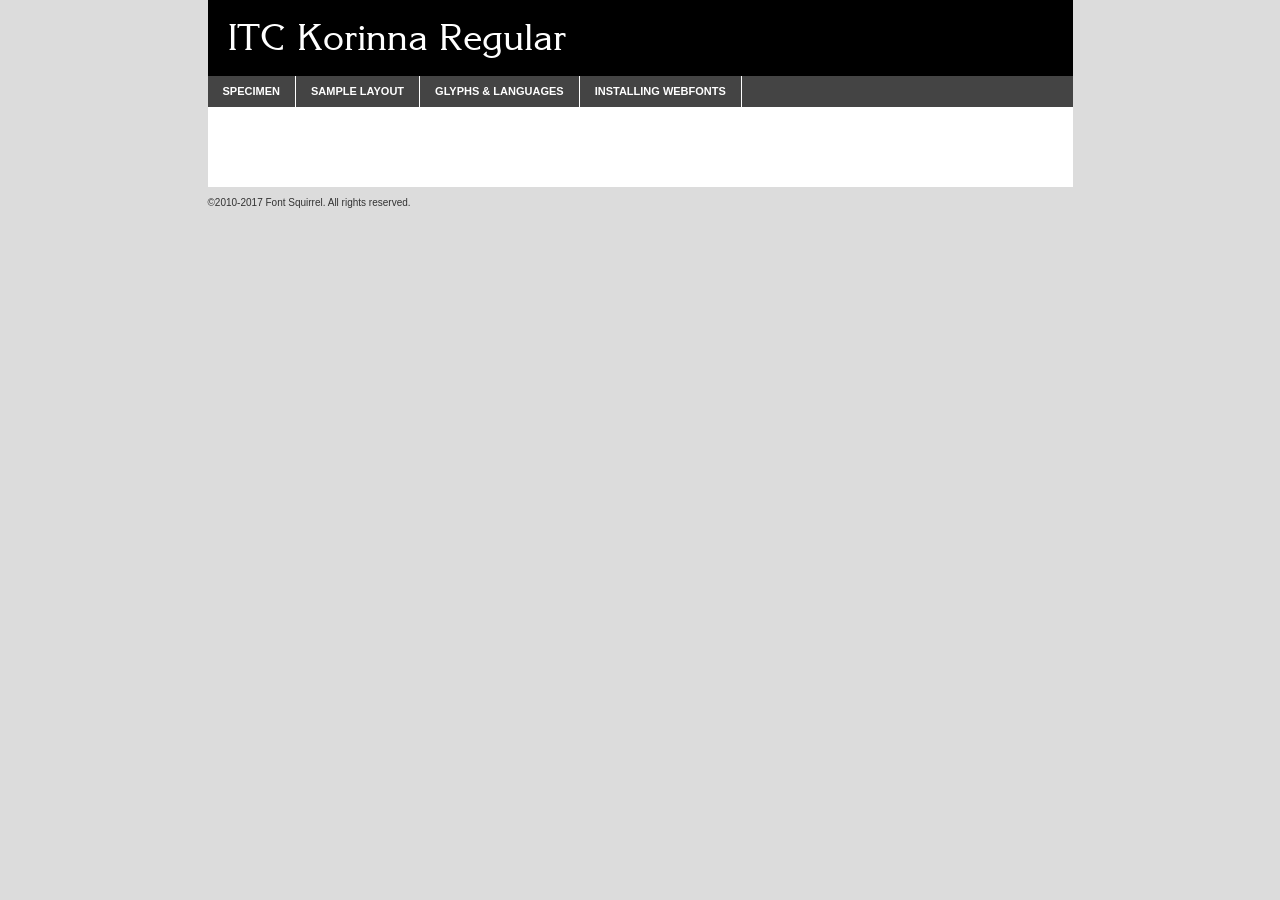
<file: webfontkit-20200731-165523/korinna-regular-demo.html>
<!DOCTYPE html PUBLIC "-//W3C//DTD XHTML 1.0 Transitional//EN"
	"http://www.w3.org/TR/xhtml1/DTD/xhtml1-transitional.dtd">

<html xmlns="http://www.w3.org/1999/xhtml" xml:lang="en" lang="en">
<head>
	<meta http-equiv="Content-Type" content="text/html; charset=utf-8" />
	<script src="http://ajax.googleapis.com/ajax/libs/jquery/1.7.2/jquery.min.js" type="text/javascript" charset="utf-8"></script>
	<script type="text/javascript">
	(function($){$.fn.easyTabs=function(option){var param=jQuery.extend({fadeSpeed:"fast",defaultContent:1,activeClass:'active'},option);$(this).each(function(){var thisId="#"+this.id;if(param.defaultContent==''){param.defaultContent=1;}
	if(typeof param.defaultContent=="number")
	{var defaultTab=$(thisId+" .tabs li:eq("+(param.defaultContent-1)+") a").attr('href').substr(1);}else{var defaultTab=param.defaultContent;}
	$(thisId+" .tabs li a").each(function(){var tabToHide=$(this).attr('href').substr(1);$("#"+tabToHide).addClass('easytabs-tab-content');});hideAll();changeContent(defaultTab);function hideAll(){$(thisId+" .easytabs-tab-content").hide();}
	function changeContent(tabId){hideAll();$(thisId+" .tabs li").removeClass(param.activeClass);$(thisId+" .tabs li a[href=#"+tabId+"]").closest('li').addClass(param.activeClass);if(param.fadeSpeed!="none")
	{$(thisId+" #"+tabId).fadeIn(param.fadeSpeed);}else{$(thisId+" #"+tabId).show();}}
	$(thisId+" .tabs li").click(function(){var tabId=$(this).find('a').attr('href').substr(1);changeContent(tabId);return false;});});}})(jQuery);
	</script>
	<link rel="stylesheet" href="specimen_files/specimen_stylesheet.css" type="text/css" charset="utf-8" />
	<link rel="stylesheet" href="stylesheet.css" type="text/css" charset="utf-8" />

	<style type="text/css">
					body{
				font-family: 'itc_korinnaregular';
							}
		</style>

	<title>ITC Korinna Regular Specimen</title>
	
	
	<script type="text/javascript" charset="utf-8">
		$(document).ready(function() {
			$('#container').easyTabs({defaultContent:1});
		});
	</script>
</head>

<body>
<div id="container">
	<div id="header">
		ITC Korinna Regular	</div>
	<ul class="tabs">
		<li><a href="#specimen">Specimen</a></li>
		<li><a href="#layout">Sample Layout</a></li>
				<li><a href="#glyphs">Glyphs &amp; Languages</a></li>
		<li><a href="#installing">Installing Webfonts</a></li>
		
	</ul>
	
	<div id="main_content">

		
			<div id="specimen">
		
				<div class="section">
					<div class="grid12 firstcol">
						<div class="huge">AaBb</div>
					</div>
				</div>
		
				<div class="section">
					<div class="glyph_range">A&#x200B;B&#x200b;C&#x200b;D&#x200b;E&#x200b;F&#x200b;G&#x200b;H&#x200b;I&#x200b;J&#x200b;K&#x200b;L&#x200b;M&#x200b;N&#x200b;O&#x200b;P&#x200b;Q&#x200b;R&#x200b;S&#x200b;T&#x200b;U&#x200b;V&#x200b;W&#x200b;X&#x200b;Y&#x200b;Z&#x200b;a&#x200b;b&#x200b;c&#x200b;d&#x200b;e&#x200b;f&#x200b;g&#x200b;h&#x200b;i&#x200b;j&#x200b;k&#x200b;l&#x200b;m&#x200b;n&#x200b;o&#x200b;p&#x200b;q&#x200b;r&#x200b;s&#x200b;t&#x200b;u&#x200b;v&#x200b;w&#x200b;x&#x200b;y&#x200b;z&#x200b;1&#x200b;2&#x200b;3&#x200b;4&#x200b;5&#x200b;6&#x200b;7&#x200b;8&#x200b;9&#x200b;0&#x200b;&amp;&#x200b;.&#x200b;,&#x200b;?&#x200b;!&#x200b;&#64;&#x200b;(&#x200b;)&#x200b;#&#x200b;$&#x200b;%&#x200b;*&#x200b;+&#x200b;-&#x200b;=&#x200b;:&#x200b;;</div>
				</div>
				<div class="section">
					<div class="grid12 firstcol">
						<table class="sample_table">
							<tr><td>10</td><td class="size10">abcdefghijklmnopqrstuvwxyzABCDEFGHIJKLMNOPQRSTUVWXYZ0123456789abcdefghijklmnopqrstuvwxyzABCDEFGHIJKLMNOPQRSTUVWXYZ0123456789abcdefghijklmnopqrstuvwxyzABCDEFGHIJKLMNOPQRSTUVWXYZ</td></tr>
							<tr><td>11</td><td class="size11">abcdefghijklmnopqrstuvwxyzABCDEFGHIJKLMNOPQRSTUVWXYZ0123456789abcdefghijklmnopqrstuvwxyzABCDEFGHIJKLMNOPQRSTUVWXYZ0123456789abcdefghijklmnopqrstuvwxyzABCDEFGHIJKLMNOPQRSTUVWXYZ</td></tr>
							<tr><td>12</td><td class="size12">abcdefghijklmnopqrstuvwxyzABCDEFGHIJKLMNOPQRSTUVWXYZ0123456789abcdefghijklmnopqrstuvwxyzABCDEFGHIJKLMNOPQRSTUVWXYZ0123456789abcdefghijklmnopqrstuvwxyzABCDEFGHIJKLMNOPQRSTUVWXYZ</td></tr>
							<tr><td>13</td><td class="size13">abcdefghijklmnopqrstuvwxyzABCDEFGHIJKLMNOPQRSTUVWXYZ0123456789abcdefghijklmnopqrstuvwxyzABCDEFGHIJKLMNOPQRSTUVWXYZ0123456789abcdefghijklmnopqrstuvwxyzABCDEFGHIJKLMNOPQRSTUVWXYZ</td></tr>
							<tr><td>14</td><td class="size14">abcdefghijklmnopqrstuvwxyzABCDEFGHIJKLMNOPQRSTUVWXYZ0123456789abcdefghijklmnopqrstuvwxyzABCDEFGHIJKLMNOPQRSTUVWXYZ0123456789abcdefghijklmnopqrstuvwxyzABCDEFGHIJKLMNOPQRSTUVWXYZ</td></tr>
							<tr><td>16</td><td class="size16">abcdefghijklmnopqrstuvwxyzABCDEFGHIJKLMNOPQRSTUVWXYZ0123456789abcdefghijklmnopqrstuvwxyzABCDEFGHIJKLMNOPQRSTUVWXYZ</td></tr>
							<tr><td>18</td><td class="size18">abcdefghijklmnopqrstuvwxyzABCDEFGHIJKLMNOPQRSTUVWXYZ0123456789abcdefghijklmnopqrstuvwxyzABCDEFGHIJKLMNOPQRSTUVWXYZ</td></tr>
							<tr><td>20</td><td class="size20">abcdefghijklmnopqrstuvwxyzABCDEFGHIJKLMNOPQRSTUVWXYZ0123456789abcdefghijklmnopqrstuvwxyzABCDEFGHIJKLMNOPQRSTUVWXYZ</td></tr>
							<tr><td>24</td><td class="size24">abcdefghijklmnopqrstuvwxyzABCDEFGHIJKLMNOPQRSTUVWXYZ0123456789abcdefghijklmnopqrstuvwxyzABCDEFGHIJKLMNOPQRSTUVWXYZ</td></tr>
							<tr><td>30</td><td class="size30">abcdefghijklmnopqrstuvwxyzABCDEFGHIJKLMNOPQRSTUVWXYZ0123456789abcdefghijklmnopqrstuvwxyzABCDEFGHIJKLMNOPQRSTUVWXYZ</td></tr>
							<tr><td>36</td><td class="size36">abcdefghijklmnopqrstuvwxyzABCDEFGHIJKLMNOPQRSTUVWXYZ0123456789abcdefghijklmnopqrstuvwxyzABCDEFGHIJKLMNOPQRSTUVWXYZ</td></tr>
							<tr><td>48</td><td class="size48">abcdefghijklmnopqrstuvwxyzABCDEFGHIJKLMNOPQRSTUVWXYZ0123456789abcdefghijklmnopqrstuvwxyzABCDEFGHIJKLMNOPQRSTUVWXYZ</td></tr>
							<tr><td>60</td><td class="size60">abcdefghijklmnopqrstuvwxyzABCDEFGHIJKLMNOPQRSTUVWXYZ0123456789abcdefghijklmnopqrstuvwxyzABCDEFGHIJKLMNOPQRSTUVWXYZ</td></tr>
							<tr><td>72</td><td class="size72">abcdefghijklmnopqrstuvwxyzABCDEFGHIJKLMNOPQRSTUVWXYZ0123456789abcdefghijklmnopqrstuvwxyzABCDEFGHIJKLMNOPQRSTUVWXYZ</td></tr>
							<tr><td>90</td><td class="size90">abcdefghijklmnopqrstuvwxyzABCDEFGHIJKLMNOPQRSTUVWXYZ0123456789abcdefghijklmnopqrstuvwxyzABCDEFGHIJKLMNOPQRSTUVWXYZ</td></tr>
						</table>
				
					</div>
			
				</div>
		
		
		
								<div class="section" id="bodycomparison">


										<div id="xheight">
				<div class="fontbody">&#x25FC;&#x25FC;&#x25FC;&#x25FC;&#x25FC;&#x25FC;&#x25FC;&#x25FC;&#x25FC;&#x25FC;&#x25FC;&#x25FC;&#x25FC;&#x25FC;&#x25FC;&#x25FC;&#x25FC;&#x25FC;&#x25FC;&#x25FC;&#x25FC;&#x25FC;&#x25FC;&#x25FC;&#x25FC;&#x25FC;&#x25FC;&#x25FC;&#x25FC;&#x25FC;&#x25FC;&#x25FC;&#x25FC;&#x25FC;&#x25FC;&#x25FC;&#x25FC;&#x25FC;&#x25FC;&#x25FC;&#x25FC;&#x25FC;&#x25FC;&#x25FC;&#x25FC;&#x25FC;&#x25FC;&#x25FC;&#x25FC;&#x25FC;&#x25FC;&#x25FC;&#x25FC;&#x25FC;&#x25FC;&#x25FC;&#x25FC;&#x25FC;&#x25FC;&#x25FC;&#x25FC;&#x25FC;&#x25FC;&#x25FC;&#x25FC;&#x25FC;&#x25FC;&#x25FC;&#x25FC;&#x25FC;&#x25FC;&#x25FC;&#x25FC;&#x25FC;&#x25FC;&#x25FC;&#x25FC;&#x25FC;&#x25FC;&#x25FC;&#x25FC;&#x25FC;&#x25FC;&#x25FC;&#x25FC;&#x25FC;&#x25FC;&#x25FC;&#x25FC;&#x25FC;&#x25FC;&#x25FC;&#x25FC;&#x25FC;&#x25FC;&#x25FC;&#x25FC;&#x25FC;&#x25FC;body</div><div class="arialbody">body</div><div class="verdanabody">body</div><div class="georgiabody">body</div></div>
										<div class="fontbody" style="z-index:1">
											body<span>ITC Korinna Regular</span>
										</div>
										<div class="arialbody" style="z-index:1">
											body<span>Arial</span>
										</div>
										<div class="verdanabody" style="z-index:1">
											body<span>Verdana</span>
										</div>
										<div class="georgiabody" style="z-index:1">
											body<span>Georgia</span>
										</div>



								</div>
		
		
				<div class="section psample psample_row1" id="">
					
					<div class="grid2 firstcol">
						<p class="size10"><span>10.</span>Aenean lacinia bibendum nulla sed consectetur. Fusce dapibus, tellus ac cursus commodo, tortor mauris condimentum nibh, ut fermentum massa justo sit amet risus. Nullam id dolor id nibh ultricies vehicula ut id elit. Cum sociis natoque penatibus et magnis dis parturient montes, nascetur ridiculus mus. Nulla vitae elit libero, a pharetra augue.</p>
			
					</div>
					<div class="grid3">
						<p class="size11"><span>11.</span>Aenean lacinia bibendum nulla sed consectetur. Fusce dapibus, tellus ac cursus commodo, tortor mauris condimentum nibh, ut fermentum massa justo sit amet risus. Nullam id dolor id nibh ultricies vehicula ut id elit. Cum sociis natoque penatibus et magnis dis parturient montes, nascetur ridiculus mus. Nulla vitae elit libero, a pharetra augue.</p>
			
					</div>
					<div class="grid3">
						<p class="size12"><span>12.</span>Aenean lacinia bibendum nulla sed consectetur. Fusce dapibus, tellus ac cursus commodo, tortor mauris condimentum nibh, ut fermentum massa justo sit amet risus. Nullam id dolor id nibh ultricies vehicula ut id elit. Cum sociis natoque penatibus et magnis dis parturient montes, nascetur ridiculus mus. Nulla vitae elit libero, a pharetra augue.</p>
			
					</div>
					<div class="grid4">
						<p class="size13"><span>13.</span>Aenean lacinia bibendum nulla sed consectetur. Fusce dapibus, tellus ac cursus commodo, tortor mauris condimentum nibh, ut fermentum massa justo sit amet risus. Nullam id dolor id nibh ultricies vehicula ut id elit. Cum sociis natoque penatibus et magnis dis parturient montes, nascetur ridiculus mus. Nulla vitae elit libero, a pharetra augue.</p>
			
					</div>
					<div class="white_blend"></div>
					
				</div>
				<div class="section psample psample_row2" id="">
					<div class="grid3 firstcol">
						<p class="size14"><span>14.</span>Aenean lacinia bibendum nulla sed consectetur. Fusce dapibus, tellus ac cursus commodo, tortor mauris condimentum nibh, ut fermentum massa justo sit amet risus. Nullam id dolor id nibh ultricies vehicula ut id elit. Cum sociis natoque penatibus et magnis dis parturient montes, nascetur ridiculus mus. Nulla vitae elit libero, a pharetra augue.</p>
			
					</div>
					<div class="grid4">
						<p class="size16"><span>16.</span>Aenean lacinia bibendum nulla sed consectetur. Fusce dapibus, tellus ac cursus commodo, tortor mauris condimentum nibh, ut fermentum massa justo sit amet risus. Nullam id dolor id nibh ultricies vehicula ut id elit. Cum sociis natoque penatibus et magnis dis parturient montes, nascetur ridiculus mus. Nulla vitae elit libero, a pharetra augue.</p>
			
					</div>
					<div class="grid5">
						<p class="size18"><span>18.</span>Aenean lacinia bibendum nulla sed consectetur. Fusce dapibus, tellus ac cursus commodo, tortor mauris condimentum nibh, ut fermentum massa justo sit amet risus. Nullam id dolor id nibh ultricies vehicula ut id elit. Cum sociis natoque penatibus et magnis dis parturient montes, nascetur ridiculus mus. Nulla vitae elit libero, a pharetra augue.</p>
			
					</div>

					<div class="white_blend"></div>

				</div>
				
				<div class="section psample psample_row3" id="">
					<div class="grid5 firstcol">
						<p class="size20"><span>20.</span>Aenean lacinia bibendum nulla sed consectetur. Fusce dapibus, tellus ac cursus commodo, tortor mauris condimentum nibh, ut fermentum massa justo sit amet risus. Nullam id dolor id nibh ultricies vehicula ut id elit. Cum sociis natoque penatibus et magnis dis parturient montes, nascetur ridiculus mus. Nulla vitae elit libero, a pharetra augue.</p>
					</div>
					<div class="grid7">
						<p class="size24"><span>24.</span>Aenean lacinia bibendum nulla sed consectetur. Fusce dapibus, tellus ac cursus commodo, tortor mauris condimentum nibh, ut fermentum massa justo sit amet risus. Nullam id dolor id nibh ultricies vehicula ut id elit. Cum sociis natoque penatibus et magnis dis parturient montes, nascetur ridiculus mus. Nulla vitae elit libero, a pharetra augue.</p>
					</div>
					
					<div class="white_blend"></div>
					
				</div>
				
				<div class="section psample psample_row4" id="">
					<div class="grid12 firstcol">
						<p class="size30"><span>30.</span>Aenean lacinia bibendum nulla sed consectetur. Fusce dapibus, tellus ac cursus commodo, tortor mauris condimentum nibh, ut fermentum massa justo sit amet risus. Nullam id dolor id nibh ultricies vehicula ut id elit. Cum sociis natoque penatibus et magnis dis parturient montes, nascetur ridiculus mus. Nulla vitae elit libero, a pharetra augue.</p>
					</div>
					<div class="white_blend"></div>
					
				</div>
				
				
				
				<div class="section psample psample_row1 fullreverse">
					<div class="grid2 firstcol">
						<p class="size10"><span>10.</span>Aenean lacinia bibendum nulla sed consectetur. Fusce dapibus, tellus ac cursus commodo, tortor mauris condimentum nibh, ut fermentum massa justo sit amet risus. Nullam id dolor id nibh ultricies vehicula ut id elit. Cum sociis natoque penatibus et magnis dis parturient montes, nascetur ridiculus mus. Nulla vitae elit libero, a pharetra augue.</p>
			
					</div>
					<div class="grid3">
						<p class="size11"><span>11.</span>Aenean lacinia bibendum nulla sed consectetur. Fusce dapibus, tellus ac cursus commodo, tortor mauris condimentum nibh, ut fermentum massa justo sit amet risus. Nullam id dolor id nibh ultricies vehicula ut id elit. Cum sociis natoque penatibus et magnis dis parturient montes, nascetur ridiculus mus. Nulla vitae elit libero, a pharetra augue.</p>
			
					</div>
					<div class="grid3">
						<p class="size12"><span>12.</span>Aenean lacinia bibendum nulla sed consectetur. Fusce dapibus, tellus ac cursus commodo, tortor mauris condimentum nibh, ut fermentum massa justo sit amet risus. Nullam id dolor id nibh ultricies vehicula ut id elit. Cum sociis natoque penatibus et magnis dis parturient montes, nascetur ridiculus mus. Nulla vitae elit libero, a pharetra augue.</p>
			
					</div>
					<div class="grid4">
						<p class="size13"><span>13.</span>Aenean lacinia bibendum nulla sed consectetur. Fusce dapibus, tellus ac cursus commodo, tortor mauris condimentum nibh, ut fermentum massa justo sit amet risus. Nullam id dolor id nibh ultricies vehicula ut id elit. Cum sociis natoque penatibus et magnis dis parturient montes, nascetur ridiculus mus. Nulla vitae elit libero, a pharetra augue.</p>
			
					</div>
					<div class="black_blend"></div>
					
				</div>
				
				<div class="section psample psample_row2 fullreverse">
					<div class="grid3 firstcol">
						<p class="size14"><span>14.</span>Aenean lacinia bibendum nulla sed consectetur. Fusce dapibus, tellus ac cursus commodo, tortor mauris condimentum nibh, ut fermentum massa justo sit amet risus. Nullam id dolor id nibh ultricies vehicula ut id elit. Cum sociis natoque penatibus et magnis dis parturient montes, nascetur ridiculus mus. Nulla vitae elit libero, a pharetra augue.</p>
			
					</div>
					<div class="grid4">
						<p class="size16"><span>16.</span>Aenean lacinia bibendum nulla sed consectetur. Fusce dapibus, tellus ac cursus commodo, tortor mauris condimentum nibh, ut fermentum massa justo sit amet risus. Nullam id dolor id nibh ultricies vehicula ut id elit. Cum sociis natoque penatibus et magnis dis parturient montes, nascetur ridiculus mus. Nulla vitae elit libero, a pharetra augue.</p>
			
					</div>
					<div class="grid5">
						<p class="size18"><span>18.</span>Aenean lacinia bibendum nulla sed consectetur. Fusce dapibus, tellus ac cursus commodo, tortor mauris condimentum nibh, ut fermentum massa justo sit amet risus. Nullam id dolor id nibh ultricies vehicula ut id elit. Cum sociis natoque penatibus et magnis dis parturient montes, nascetur ridiculus mus. Nulla vitae elit libero, a pharetra augue.</p>
			
					</div>
					<div class="black_blend"></div>

				</div>
				
				<div class="section psample fullreverse psample_row3" id="">
					<div class="grid5 firstcol">
						<p class="size20"><span>20.</span>Aenean lacinia bibendum nulla sed consectetur. Fusce dapibus, tellus ac cursus commodo, tortor mauris condimentum nibh, ut fermentum massa justo sit amet risus. Nullam id dolor id nibh ultricies vehicula ut id elit. Cum sociis natoque penatibus et magnis dis parturient montes, nascetur ridiculus mus. Nulla vitae elit libero, a pharetra augue.</p>
					</div>
					<div class="grid7">
						<p class="size24"><span>24.</span>Aenean lacinia bibendum nulla sed consectetur. Fusce dapibus, tellus ac cursus commodo, tortor mauris condimentum nibh, ut fermentum massa justo sit amet risus. Nullam id dolor id nibh ultricies vehicula ut id elit. Cum sociis natoque penatibus et magnis dis parturient montes, nascetur ridiculus mus. Nulla vitae elit libero, a pharetra augue.</p>
					</div>
					
					<div class="black_blend"></div>
					
				</div>
				
				<div class="section psample fullreverse psample_row4" id="" style="border-bottom: 20px #000 solid;">
					<div class="grid12 firstcol">
						<p class="size30"><span>30.</span>Aenean lacinia bibendum nulla sed consectetur. Fusce dapibus, tellus ac cursus commodo, tortor mauris condimentum nibh, ut fermentum massa justo sit amet risus. Nullam id dolor id nibh ultricies vehicula ut id elit. Cum sociis natoque penatibus et magnis dis parturient montes, nascetur ridiculus mus. Nulla vitae elit libero, a pharetra augue.</p>
					</div>
					<div class="black_blend"></div>
					
				</div>
				
				
				
				
			</div>
			
			<div id="layout">
				
				<div class="section">
					
					<div class="grid12 firstcol">
						<h1>Lorem Ipsum Dolor</h1>
						<h2>Etiam porta sem malesuada magna mollis euismod</h2>
						
						<p class="byline">By <a href="#link">Aenean Lacinia</a></p>
					</div>
				</div>
				<div class="section">
					<div class="grid8 firstcol">
						<p class="large">Donec sed odio dui. Morbi leo risus, porta ac consectetur ac, vestibulum at eros. Fusce dapibus, tellus ac cursus commodo, tortor mauris condimentum nibh, ut fermentum massa justo sit amet risus. </p>

						
						<h3>Pellentesque ornare sem</h3>

						<p>Maecenas sed diam eget risus varius blandit sit amet non magna. Maecenas faucibus mollis interdum. Donec ullamcorper nulla non metus auctor fringilla. Nullam id dolor id nibh ultricies vehicula ut id elit. Nullam id dolor id nibh ultricies vehicula ut id elit. </p>

						<p>Aenean eu leo quam. Pellentesque ornare sem lacinia quam venenatis vestibulum. Lorem ipsum dolor sit amet, consectetur adipiscing elit. Cum sociis natoque penatibus et magnis dis parturient montes, nascetur ridiculus mus. </p>

						<p>Nulla vitae elit libero, a pharetra augue. Praesent commodo cursus magna, vel scelerisque nisl consectetur et. Aenean lacinia bibendum nulla sed consectetur. </p>

						<p>Nullam quis risus eget urna mollis ornare vel eu leo. Nullam quis risus eget urna mollis ornare vel eu leo. Maecenas sed diam eget risus varius blandit sit amet non magna. Donec ullamcorper nulla non metus auctor fringilla. </p>

						<h3>Cras mattis consectetur</h3>

						<p>Aenean eu leo quam. Pellentesque ornare sem lacinia quam venenatis vestibulum. Aenean lacinia bibendum nulla sed consectetur. Integer posuere erat a ante venenatis dapibus posuere velit aliquet. Cras mattis consectetur purus sit amet fermentum. </p>

						<p>Nullam id dolor id nibh ultricies vehicula ut id elit. Nullam quis risus eget urna mollis ornare vel eu leo. Cras mattis consectetur purus sit amet fermentum.</p>
					</div>
					
					<div class="grid4 sidebar">
						
						<div class="box reverse">
							<p class="last">Nullam quis risus eget urna mollis ornare vel eu leo. Donec ullamcorper nulla non metus auctor fringilla. Cras mattis consectetur purus sit amet fermentum. Sed posuere consectetur est at lobortis. Lorem ipsum dolor sit amet, consectetur adipiscing elit. </p>
						</div>
						
						<p class="caption">Maecenas sed diam eget risus varius.</p>

						<p>Vestibulum id ligula porta felis euismod semper. Integer posuere erat a ante venenatis dapibus posuere velit aliquet. Vestibulum id ligula porta felis euismod semper. Sed posuere consectetur est at lobortis. Maecenas sed diam eget risus varius blandit sit amet non magna. Fusce dapibus, tellus ac cursus commodo, tortor mauris condimentum nibh, ut fermentum massa justo sit amet risus. </p>

					

						<p>Duis mollis, est non commodo luctus, nisi erat porttitor ligula, eget lacinia odio sem nec elit. Aenean lacinia bibendum nulla sed consectetur. Vivamus sagittis lacus vel augue laoreet rutrum faucibus dolor auctor. Aenean lacinia bibendum nulla sed consectetur. Nullam quis risus eget urna mollis ornare vel eu leo. </p>

						<p>Praesent commodo cursus magna, vel scelerisque nisl consectetur et. Donec ullamcorper nulla non metus auctor fringilla. Maecenas faucibus mollis interdum. Fusce dapibus, tellus ac cursus commodo, tortor mauris condimentum nibh, ut fermentum massa justo sit amet risus. </p>

					</div>
				</div>
				
			</div>


			



		<div id="glyphs">
			<div class="section">
				<div class="grid12 firstcol">
			
				<h1>Language Support</h1>
				<p>The subset of ITC Korinna Regular in this kit supports the following languages:<br />
			
					Albanian, Basque, Breton, Chamorro, Danish, Dutch, English, Faroese, Finnish, French, Frisian, Galician, German, Icelandic, Italian, Malagasy, Norwegian, Portuguese, Spanish, Alsatian, Aragonese, Arapaho, Arrernte, Asturian, Aymara, Bislama, Cebuano, Corsican, Fijian, French_creole, Genoese, Gilbertese, Greenlandic, Haitian_creole, Hiligaynon, Hmong, Hopi, Ibanag, Iloko_ilokano, Indonesian, Interglossa_glosa, Interlingua, Irish_gaelic, Jerriais, Lojban, Lombard, Luxembourgeois, Manx, Mohawk, Norfolk_pitcairnese, Occitan, Oromo, Pangasinan, Papiamento, Piedmontese, Potawatomi, Rhaeto-romance, Romansh, Rotokas, Sami_lule, Samoan, Sardinian, Scots_gaelic, Seychelles_creole, Shona, Sicilian, Somali, Southern_ndebele, Swahili, Swati_swazi, Tagalog_filipino_pilipino, Tetum, Tok_pisin, Uyghur_latinized, Volapuk, Walloon, Warlpiri, Xhosa, Yapese, Zulu, Latinbasic, Ubasic, Demo				</p>
				<h1>Glyph Chart</h1>
				<p>The subset of ITC Korinna Regular in this kit includes all the glyphs listed below. Unicode entities are included above each glyph to help you insert individual characters into your layout.</p>
				<div id="glyph_chart">
			
																				 <div><p>&amp;#32;</p>&#32;</div>
																				 <div><p>&amp;#33;</p>&#33;</div>
																				 <div><p>&amp;#34;</p>&#34;</div>
																				 <div><p>&amp;#35;</p>&#35;</div>
																				 <div><p>&amp;#36;</p>&#36;</div>
																				 <div><p>&amp;#37;</p>&#37;</div>
																				 <div><p>&amp;#38;</p>&#38;</div>
																				 <div><p>&amp;#39;</p>&#39;</div>
																				 <div><p>&amp;#40;</p>&#40;</div>
																				 <div><p>&amp;#41;</p>&#41;</div>
																				 <div><p>&amp;#42;</p>&#42;</div>
																				 <div><p>&amp;#43;</p>&#43;</div>
																				 <div><p>&amp;#44;</p>&#44;</div>
																				 <div><p>&amp;#45;</p>&#45;</div>
																				 <div><p>&amp;#46;</p>&#46;</div>
																				 <div><p>&amp;#47;</p>&#47;</div>
																				 <div><p>&amp;#48;</p>&#48;</div>
																				 <div><p>&amp;#49;</p>&#49;</div>
																				 <div><p>&amp;#50;</p>&#50;</div>
																				 <div><p>&amp;#51;</p>&#51;</div>
																				 <div><p>&amp;#52;</p>&#52;</div>
																				 <div><p>&amp;#53;</p>&#53;</div>
																				 <div><p>&amp;#54;</p>&#54;</div>
																				 <div><p>&amp;#55;</p>&#55;</div>
																				 <div><p>&amp;#56;</p>&#56;</div>
																				 <div><p>&amp;#57;</p>&#57;</div>
																				 <div><p>&amp;#58;</p>&#58;</div>
																				 <div><p>&amp;#59;</p>&#59;</div>
																				 <div><p>&amp;#60;</p>&#60;</div>
																				 <div><p>&amp;#61;</p>&#61;</div>
																				 <div><p>&amp;#62;</p>&#62;</div>
																				 <div><p>&amp;#63;</p>&#63;</div>
																				 <div><p>&amp;#64;</p>&#64;</div>
																				 <div><p>&amp;#65;</p>&#65;</div>
																				 <div><p>&amp;#66;</p>&#66;</div>
																				 <div><p>&amp;#67;</p>&#67;</div>
																				 <div><p>&amp;#68;</p>&#68;</div>
																				 <div><p>&amp;#69;</p>&#69;</div>
																				 <div><p>&amp;#70;</p>&#70;</div>
																				 <div><p>&amp;#71;</p>&#71;</div>
																				 <div><p>&amp;#72;</p>&#72;</div>
																				 <div><p>&amp;#73;</p>&#73;</div>
																				 <div><p>&amp;#74;</p>&#74;</div>
																				 <div><p>&amp;#75;</p>&#75;</div>
																				 <div><p>&amp;#76;</p>&#76;</div>
																				 <div><p>&amp;#77;</p>&#77;</div>
																				 <div><p>&amp;#78;</p>&#78;</div>
																				 <div><p>&amp;#79;</p>&#79;</div>
																				 <div><p>&amp;#80;</p>&#80;</div>
																				 <div><p>&amp;#81;</p>&#81;</div>
																				 <div><p>&amp;#82;</p>&#82;</div>
																				 <div><p>&amp;#83;</p>&#83;</div>
																				 <div><p>&amp;#84;</p>&#84;</div>
																				 <div><p>&amp;#85;</p>&#85;</div>
																				 <div><p>&amp;#86;</p>&#86;</div>
																				 <div><p>&amp;#87;</p>&#87;</div>
																				 <div><p>&amp;#88;</p>&#88;</div>
																				 <div><p>&amp;#89;</p>&#89;</div>
																				 <div><p>&amp;#90;</p>&#90;</div>
																				 <div><p>&amp;#91;</p>&#91;</div>
																				 <div><p>&amp;#92;</p>&#92;</div>
																				 <div><p>&amp;#93;</p>&#93;</div>
																				 <div><p>&amp;#94;</p>&#94;</div>
																				 <div><p>&amp;#95;</p>&#95;</div>
																				 <div><p>&amp;#96;</p>&#96;</div>
																				 <div><p>&amp;#97;</p>&#97;</div>
																				 <div><p>&amp;#98;</p>&#98;</div>
																				 <div><p>&amp;#99;</p>&#99;</div>
																				 <div><p>&amp;#100;</p>&#100;</div>
																				 <div><p>&amp;#101;</p>&#101;</div>
																				 <div><p>&amp;#102;</p>&#102;</div>
																				 <div><p>&amp;#103;</p>&#103;</div>
																				 <div><p>&amp;#104;</p>&#104;</div>
																				 <div><p>&amp;#105;</p>&#105;</div>
																				 <div><p>&amp;#106;</p>&#106;</div>
																				 <div><p>&amp;#107;</p>&#107;</div>
																				 <div><p>&amp;#108;</p>&#108;</div>
																				 <div><p>&amp;#109;</p>&#109;</div>
																				 <div><p>&amp;#110;</p>&#110;</div>
																				 <div><p>&amp;#111;</p>&#111;</div>
																				 <div><p>&amp;#112;</p>&#112;</div>
																				 <div><p>&amp;#113;</p>&#113;</div>
																				 <div><p>&amp;#114;</p>&#114;</div>
																				 <div><p>&amp;#115;</p>&#115;</div>
																				 <div><p>&amp;#116;</p>&#116;</div>
																				 <div><p>&amp;#117;</p>&#117;</div>
																				 <div><p>&amp;#118;</p>&#118;</div>
																				 <div><p>&amp;#119;</p>&#119;</div>
																				 <div><p>&amp;#120;</p>&#120;</div>
																				 <div><p>&amp;#121;</p>&#121;</div>
																				 <div><p>&amp;#122;</p>&#122;</div>
																				 <div><p>&amp;#123;</p>&#123;</div>
																				 <div><p>&amp;#124;</p>&#124;</div>
																				 <div><p>&amp;#125;</p>&#125;</div>
																				 <div><p>&amp;#126;</p>&#126;</div>
																				 <div><p>&amp;#160;</p>&#160;</div>
																				 <div><p>&amp;#161;</p>&#161;</div>
																				 <div><p>&amp;#162;</p>&#162;</div>
																				 <div><p>&amp;#163;</p>&#163;</div>
																				 <div><p>&amp;#164;</p>&#164;</div>
																				 <div><p>&amp;#165;</p>&#165;</div>
																				 <div><p>&amp;#166;</p>&#166;</div>
																				 <div><p>&amp;#167;</p>&#167;</div>
																				 <div><p>&amp;#168;</p>&#168;</div>
																				 <div><p>&amp;#169;</p>&#169;</div>
																				 <div><p>&amp;#170;</p>&#170;</div>
																				 <div><p>&amp;#171;</p>&#171;</div>
																				 <div><p>&amp;#172;</p>&#172;</div>
																				 <div><p>&amp;#173;</p>&#173;</div>
																				 <div><p>&amp;#174;</p>&#174;</div>
																				 <div><p>&amp;#175;</p>&#175;</div>
																				 <div><p>&amp;#176;</p>&#176;</div>
																				 <div><p>&amp;#177;</p>&#177;</div>
																				 <div><p>&amp;#178;</p>&#178;</div>
																				 <div><p>&amp;#179;</p>&#179;</div>
																				 <div><p>&amp;#180;</p>&#180;</div>
																				 <div><p>&amp;#181;</p>&#181;</div>
																				 <div><p>&amp;#182;</p>&#182;</div>
																				 <div><p>&amp;#183;</p>&#183;</div>
																				 <div><p>&amp;#184;</p>&#184;</div>
																				 <div><p>&amp;#185;</p>&#185;</div>
																				 <div><p>&amp;#186;</p>&#186;</div>
																				 <div><p>&amp;#187;</p>&#187;</div>
																				 <div><p>&amp;#188;</p>&#188;</div>
																				 <div><p>&amp;#189;</p>&#189;</div>
																				 <div><p>&amp;#190;</p>&#190;</div>
																				 <div><p>&amp;#191;</p>&#191;</div>
																				 <div><p>&amp;#192;</p>&#192;</div>
																				 <div><p>&amp;#193;</p>&#193;</div>
																				 <div><p>&amp;#194;</p>&#194;</div>
																				 <div><p>&amp;#195;</p>&#195;</div>
																				 <div><p>&amp;#196;</p>&#196;</div>
																				 <div><p>&amp;#197;</p>&#197;</div>
																				 <div><p>&amp;#198;</p>&#198;</div>
																				 <div><p>&amp;#199;</p>&#199;</div>
																				 <div><p>&amp;#200;</p>&#200;</div>
																				 <div><p>&amp;#201;</p>&#201;</div>
																				 <div><p>&amp;#202;</p>&#202;</div>
																				 <div><p>&amp;#203;</p>&#203;</div>
																				 <div><p>&amp;#204;</p>&#204;</div>
																				 <div><p>&amp;#205;</p>&#205;</div>
																				 <div><p>&amp;#206;</p>&#206;</div>
																				 <div><p>&amp;#207;</p>&#207;</div>
																				 <div><p>&amp;#208;</p>&#208;</div>
																				 <div><p>&amp;#209;</p>&#209;</div>
																				 <div><p>&amp;#210;</p>&#210;</div>
																				 <div><p>&amp;#211;</p>&#211;</div>
																				 <div><p>&amp;#212;</p>&#212;</div>
																				 <div><p>&amp;#213;</p>&#213;</div>
																				 <div><p>&amp;#214;</p>&#214;</div>
																				 <div><p>&amp;#215;</p>&#215;</div>
																				 <div><p>&amp;#216;</p>&#216;</div>
																				 <div><p>&amp;#217;</p>&#217;</div>
																				 <div><p>&amp;#218;</p>&#218;</div>
																				 <div><p>&amp;#219;</p>&#219;</div>
																				 <div><p>&amp;#220;</p>&#220;</div>
																				 <div><p>&amp;#221;</p>&#221;</div>
																				 <div><p>&amp;#222;</p>&#222;</div>
																				 <div><p>&amp;#223;</p>&#223;</div>
																				 <div><p>&amp;#224;</p>&#224;</div>
																				 <div><p>&amp;#225;</p>&#225;</div>
																				 <div><p>&amp;#226;</p>&#226;</div>
																				 <div><p>&amp;#227;</p>&#227;</div>
																				 <div><p>&amp;#228;</p>&#228;</div>
																				 <div><p>&amp;#229;</p>&#229;</div>
																				 <div><p>&amp;#230;</p>&#230;</div>
																				 <div><p>&amp;#231;</p>&#231;</div>
																				 <div><p>&amp;#232;</p>&#232;</div>
																				 <div><p>&amp;#233;</p>&#233;</div>
																				 <div><p>&amp;#234;</p>&#234;</div>
																				 <div><p>&amp;#235;</p>&#235;</div>
																				 <div><p>&amp;#236;</p>&#236;</div>
																				 <div><p>&amp;#237;</p>&#237;</div>
																				 <div><p>&amp;#238;</p>&#238;</div>
																				 <div><p>&amp;#239;</p>&#239;</div>
																				 <div><p>&amp;#240;</p>&#240;</div>
																				 <div><p>&amp;#241;</p>&#241;</div>
																				 <div><p>&amp;#242;</p>&#242;</div>
																				 <div><p>&amp;#243;</p>&#243;</div>
																				 <div><p>&amp;#244;</p>&#244;</div>
																				 <div><p>&amp;#245;</p>&#245;</div>
																				 <div><p>&amp;#246;</p>&#246;</div>
																				 <div><p>&amp;#247;</p>&#247;</div>
																				 <div><p>&amp;#248;</p>&#248;</div>
																				 <div><p>&amp;#249;</p>&#249;</div>
																				 <div><p>&amp;#250;</p>&#250;</div>
																				 <div><p>&amp;#251;</p>&#251;</div>
																				 <div><p>&amp;#252;</p>&#252;</div>
																				 <div><p>&amp;#253;</p>&#253;</div>
																				 <div><p>&amp;#254;</p>&#254;</div>
																				 <div><p>&amp;#255;</p>&#255;</div>
																				 <div><p>&amp;#338;</p>&#338;</div>
																				 <div><p>&amp;#339;</p>&#339;</div>
																				 <div><p>&amp;#376;</p>&#376;</div>
																				 <div><p>&amp;#710;</p>&#710;</div>
																				 <div><p>&amp;#732;</p>&#732;</div>
																				 <div><p>&amp;#8192;</p>&#8192;</div>
																				 <div><p>&amp;#8193;</p>&#8193;</div>
																				 <div><p>&amp;#8194;</p>&#8194;</div>
																				 <div><p>&amp;#8195;</p>&#8195;</div>
																				 <div><p>&amp;#8196;</p>&#8196;</div>
																				 <div><p>&amp;#8197;</p>&#8197;</div>
																				 <div><p>&amp;#8198;</p>&#8198;</div>
																				 <div><p>&amp;#8199;</p>&#8199;</div>
																				 <div><p>&amp;#8200;</p>&#8200;</div>
																				 <div><p>&amp;#8201;</p>&#8201;</div>
																				 <div><p>&amp;#8202;</p>&#8202;</div>
																				 <div><p>&amp;#8208;</p>&#8208;</div>
																				 <div><p>&amp;#8209;</p>&#8209;</div>
																				 <div><p>&amp;#8210;</p>&#8210;</div>
																				 <div><p>&amp;#8211;</p>&#8211;</div>
																				 <div><p>&amp;#8212;</p>&#8212;</div>
																				 <div><p>&amp;#8216;</p>&#8216;</div>
																				 <div><p>&amp;#8217;</p>&#8217;</div>
																				 <div><p>&amp;#8218;</p>&#8218;</div>
																				 <div><p>&amp;#8220;</p>&#8220;</div>
																				 <div><p>&amp;#8221;</p>&#8221;</div>
																				 <div><p>&amp;#8222;</p>&#8222;</div>
																				 <div><p>&amp;#8226;</p>&#8226;</div>
																				 <div><p>&amp;#8230;</p>&#8230;</div>
																				 <div><p>&amp;#8239;</p>&#8239;</div>
																				 <div><p>&amp;#8249;</p>&#8249;</div>
																				 <div><p>&amp;#8250;</p>&#8250;</div>
																				 <div><p>&amp;#8287;</p>&#8287;</div>
																				 <div><p>&amp;#8482;</p>&#8482;</div>
																				 <div><p>&amp;#9724;</p>&#9724;</div>
																				 <div><p>&amp;#64257;</p>&#64257;</div>
																				 <div><p>&amp;#64258;</p>&#64258;</div>
																																																</div>	
				</div>
		
		
			</div>
		</div>
		
		
		<div id="specs">
			
		</div>
	
		<div id="installing">
			<div class="section">
				<div class="grid7 firstcol">
					<h1>Installing Webfonts</h1>
					
					<p>Webfonts are supported by all major browser platforms but not all in the same way. There are currently four different font formats that must be included in order to target all browsers. This includes TTF, WOFF, EOT and SVG.</p>
					
					<h2>1. Upload your webfonts</h2>
					<p>You must upload your webfont kit to your website. They should be in or near the same directory as your CSS files.</p>
					
					<h2>2. Include the webfont stylesheet</h2>
					<p>A special CSS @font-face declaration helps the various browsers select the appropriate font it needs without causing you a bunch of headaches. Learn more about this syntax by reading the <a href="https://www.fontspring.com/blog/further-hardening-of-the-bulletproof-syntax">Fontspring blog post</a> about it. The code for it is as follows:</p>


<code>
@font-face{ 
	font-family: 'MyWebFont';
	src: url('WebFont.eot');
	src: url('WebFont.eot?#iefix') format('embedded-opentype'),
	     url('WebFont.woff') format('woff'),
	     url('WebFont.ttf') format('truetype'),
	     url('WebFont.svg#webfont') format('svg');
}
</code>

	<p>We've already gone ahead and generated the code for you. All you have to do is link to the stylesheet in your HTML, like this:</p>
	<code>&lt;link rel=&quot;stylesheet&quot; href=&quot;stylesheet.css&quot; type=&quot;text/css&quot; charset=&quot;utf-8&quot; /&gt;</code>

					<h2>3. Modify your own stylesheet</h2>
					<p>To take advantage of your new fonts, you must tell your stylesheet to use them. Look at the original @font-face declaration above and find the property called "font-family." The name linked there will be what you use to reference the font. Prepend that webfont name to the font stack in the "font-family" property, inside the selector you want to change. For example:</p>
<code>p { font-family: 'WebFont', Arial, sans-serif; }</code>

<h2>4. Test</h2>
<p>Getting webfonts to work cross-browser <em>can</em> be tricky. Use the information in the sidebar to help you if you find that fonts aren't loading in a particular browser.</p>
				</div>
				
				<div class="grid5 sidebar">
					<div class="box">
						<h2>Troubleshooting<br />Font-Face Problems</h2>
						<p>Having trouble getting your webfonts to load in your new website? Here are some tips to sort out what might be the problem.</p>

						<h3>Fonts not showing in any browser</h3>

						<p>This sounds like you need to work on the plumbing. You either did not upload the fonts to the correct directory, or you did not link the fonts properly in the CSS. If you've confirmed that all this is correct and you still have a problem, take a look at your .htaccess file and see if requests are getting intercepted.</p>

						<h3>Fonts not loading in iPhone or iPad</h3>

						<p>The most common problem here is that you are serving the fonts from an IIS server. IIS refuses to serve files that have unknown MIME types. If that is the case, you must set the MIME type for SVG to "image/svg+xml" in the server settings. Follow these instructions from Microsoft if you need help.</p>

						<h3>Fonts not loading in Firefox</h3>

						<p>The primary reason for this failure? You are still using a version Firefox older than 3.5. So upgrade already! If that isn't it, then you are very likely serving fonts from a different domain. Firefox requires that all font assets be served from the same domain. Lastly it is possible that you need to add WOFF to your list of MIME types (if you are serving via IIS.)</p>

						<h3>Fonts not loading in IE</h3>

						<p>Are you looking at Internet Explorer on an actual Windows machine or are you cheating by using a service like Adobe BrowserLab? Many of these screenshot services do not render @font-face for IE. Best to test it on a real machine.</p>

						<h3>Fonts not loading in IE9</h3>

						<p>IE9, like Firefox, requires that fonts be served from the same domain as the website. Make sure that is the case.</p>
					</div>
				</div>
			</div>
			
		</div>
	
	</div>
	<div id="footer">
		<p>&copy;2010-2017 Font Squirrel. All rights reserved.</p>
	</div>
</div>
</body>
</html>
</file>
<file: webfontkit-20200731-165523/specimen_files/specimen_stylesheet.css>
@import url('grid_12-825-55-15.css');

/*  
	CSS Reset by Eric Meyer - Released under Public Domain
    http://meyerweb.com/eric/tools/css/reset/
*/
html, body, div, span, applet, object, iframe,
h1, h2, h3, h4, h5, h6, p, blockquote, pre,
a, abbr, acronym, address, big, cite, code,
del, dfn, em, font, img, ins, kbd, q, s, samp,
small, strike, strong, sub, sup, tt, var,
b, u, i, center, dl, dt, dd, ol, ul, li,
fieldset, form, label, legend, table, 
caption, tbody, tfoot, thead, tr, th, td 
                  {margin: 0;padding: 0;border: 0;outline: 0;
                  font-size: 100%;vertical-align: baseline;
                  background: transparent;}
body              {line-height: 1;}
ol, ul            {list-style: none;}
blockquote, q     {quotes: none;}
blockquote:before, blockquote:after,
q:before, q:after {content: '';	content: none;}
:focus            {outline: 0;}
ins               {text-decoration: none;}
del               {text-decoration: line-through;}
table             {border-collapse: collapse;border-spacing: 0;}




body {
	color: #000;
	background-color: #dcdcdc;
}

a {
	text-decoration: none;
	color: #1883ba;
}

h1{
	font-size: 32px;
	font-weight: normal;
	font-style: normal;
	margin-bottom: 18px;
}

h2{
	font-size: 18px;
}

#container {
	width: 865px;
	margin: 0px auto;
}


#header {
	padding: 20px;
	font-size: 36px;
	background-color: #000;
	color: #fff;
}

#header span {
	color: #666;
}
#main_content {
	background-color: #fff;
	padding: 60px 20px 20px;
}


#footer p {
	margin: 0;
	padding-top: 10px;
	padding-bottom: 50px;
	color: #333;
	font: 10px Arial, sans-serif;
}

.tabs {
	width: 100%;
	height: 31px;
	background-color: #444;
}
.tabs li {
	float:  left;
	margin: 0;
	overflow: hidden;
	background-color: #444;
}
.tabs li a {
	display: block;
	color: #fff;
	text-decoration: none;
	font: bold 11px/11px 'Arial';
	text-transform: uppercase;
	padding: 10px 15px;
	border-right: 1px solid #fff;
}

.tabs li a:hover {
		background-color: #00b3ff;

}

.tabs li.active a {
	color:  #000;
	background-color: #fff;
}



div.huge {
	
	font-size: 300px;
	line-height: 1em;
	padding: 0;
	letter-spacing: -.02em;
	overflow: hidden;
}
div.glyph_range {
	font-size: 72px;
	line-height: 1.1em;
}

.size10{ font-size: 10px; }
.size11{ font-size: 11px; }
.size12{ font-size: 12px; }
.size13{ font-size: 13px; }
.size14{ font-size: 14px; }
.size16{ font-size: 16px; }
.size18{ font-size: 18px; }
.size20{ font-size: 20px; }
.size24{ font-size: 24px; }
.size30{ font-size: 30px; }
.size36{ font-size: 36px; }
.size48{ font-size: 48px; }
.size60{ font-size: 60px; }
.size72{ font-size: 72px; }
.size90{ font-size: 90px; }


.psample_row1 {	height: 120px;}
.psample_row1 {	height: 120px;}
.psample_row2 {	height: 160px;}
.psample_row3 {	height: 160px;}
.psample_row4 {	height: 160px;}

.psample {
	overflow: hidden;
	position: relative;
}
.psample p {
	line-height: 1.3em;
	display: block;
	overflow: hidden;
	margin: 0;
}

.psample span {
	margin-right: .5em;
}

.white_blend {
	width: 100%;
	height: 61px;
	background-image: url([data-uri]);
	position: absolute;
	bottom: 0;
}
.black_blend {
	width: 100%;
	height: 61px;
	background-image: url([data-uri]);
	position: absolute;
	bottom: 0;
}
.fullreverse {
	background:  #000 !important;
	color:  #fff !important;
	margin-left: -20px;
	padding-left: 20px;
	margin-right: -20px;
	padding-right: 20px;
	padding: 20px;
	margin-bottom:0;
}


.sample_table td {
	padding-top: 3px;
	padding-bottom:5px;
	padding-left: 5px;
	vertical-align: middle;
	line-height: 1.2em;
}

.sample_table td:first-child {
	background-color: #eee;
	text-align: right;
	padding-right: 5px;
	padding-left: 0;
	padding: 5px;
	font: 11px/12px "Courier New", Courier, mono;
}

code {
	white-space: pre;
	background-color: #eee;
	display: block;
	padding: 10px;
	margin-bottom: 18px;
	overflow: auto;
}


.bottom,.last 	{margin-bottom:0 !important; padding-bottom:0 !important;}

.box  { 
  padding: 18px; 
  margin-bottom: 18px; 
  background: #eee; 
}

.reverse,.reversed { background:  #000 !important;color:  #fff !important; border: none !important;}

#bodycomparison {
	position: relative;
	overflow: hidden;
	font-size: 72px;
	height: 90px;
	white-space: nowrap;
}

#bodycomparison div{
	font-size: 72px;
	line-height: 90px;
	display: inline;
	margin: 0 15px 0 0;
	padding: 0;
}

#bodycomparison div span{
	font: 10px Arial;
	position: absolute;
	left: 0;
}
#xheight {
	float: none;
	position: absolute;
	color: #d9f3ff;
	font-size: 72px;
	line-height: 90px;
}

.fontbody {
 position: relative;
}
.arialbody{
	font-family: Arial;
	position: relative;
}
.verdanabody{
	font-family: Verdana;
	position: relative;
}
.georgiabody{
	font-family: Georgia;
	position: relative;
}

/* @group Layout page
 */

#layout h1 {
	font-size: 36px;
	line-height: 42px;
	font-weight: normal;
	font-style: normal;
}

#layout h2 {
	font-size: 24px;
	line-height: 23px;
	font-weight: normal;
	font-style: normal;
}

#layout h3 {
	font-size: 22px;
	line-height: 1.4em;
	margin-top: 1em;
	font-weight: normal;
	font-style: normal;
}


#layout p.byline {
	font-size: 12px;
	margin-top: 18px;
	line-height: 12px;
	margin-bottom: 0;
}
#layout p {
	font-size: 14px;
	line-height: 21px;
	margin-bottom: .5em;
}

#layout p.large{
	font-size: 18px;
	line-height: 26px;
}

#layout .sidebar p{
	font-size: 12px;
	line-height: 1.4em;
}

#layout p.caption {
	font-size: 10px;
	margin-top: -16px;
	margin-bottom: 18px;
}

/* @end */

/* @group Glyphs */

#glyph_chart div{
	background-color: #d9f3ff;
	color: black;
	float: left;
	font-size: 36px;
	height: 1.2em;
	line-height: 1.2em;
	margin-bottom: 1px;
	margin-right: 1px;
	text-align: center;
	width: 1.2em;
	position: relative;
	padding: .6em .2em .2em;
}

#glyph_chart div p {
	position: absolute;
	left: 0;
	top: 0;
	display: block;
	text-align: center;
	font: bold 9px Arial, sans-serif;
	background-color: #3a768f;
	width: 100%;
	color: #fff;
	padding: 2px 0;
}


#glyphs h1 {
	font-family: Arial, sans-serif;
}
/* @end */

/* @group Installing */

#installing {
	font: 13px Arial, sans-serif;
}

#installing p,
#glyphs p{
	line-height: 1.2em;
	margin-bottom: 18px;
	font: 13px Arial, sans-serif;
}



#installing h3{
	font-size: 15px;
	margin-top: 18px;
}

/* @end */

#rendering h1 {
	font-family: Arial, sans-serif;
}
.render_table td {
	font: 11px "Courier New", Courier, mono;
	vertical-align: middle;
}
</file>
<file: webfontkit-20200731-165523/stylesheet.css>
/*! Generated by Font Squirrel (https://www.fontsquirrel.com) on July 31, 2020 */



@font-face {
    font-family: 'itc_korinnaregular';
    src: url('korinna-regular-webfont.woff2') format('woff2'),
         url('korinna-regular-webfont.woff') format('woff');
    font-weight: normal;
    font-style: normal;

}
</file>
